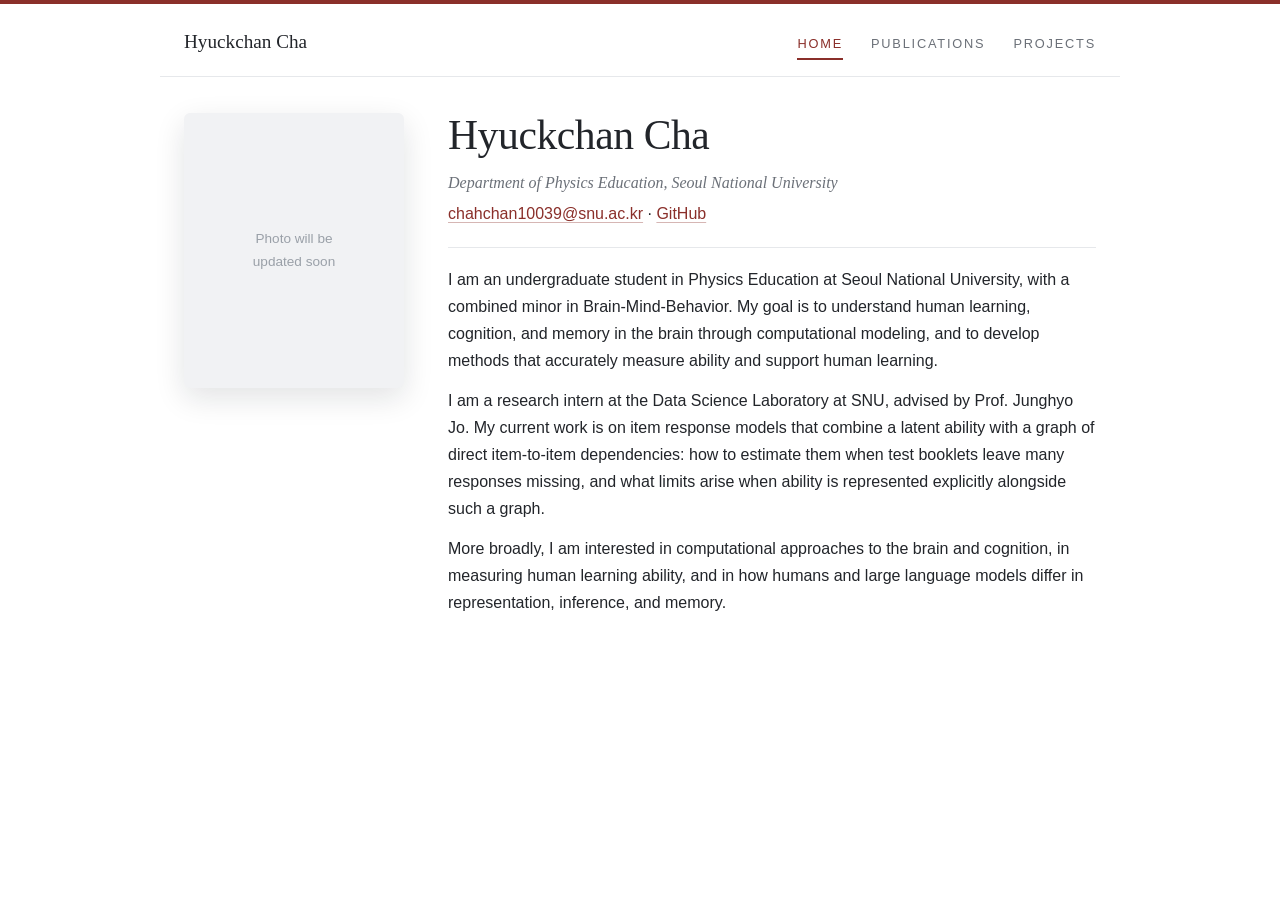
<file: index.html>
<!DOCTYPE html>
<html lang="en">
<head>
  <meta charset="UTF-8">
  <meta name="viewport" content="width=device-width, initial-scale=1.0">
  <title>Hyuckchan Cha</title>
  <link rel="stylesheet" href="style.css?v=4">
</head>
<body>
  <nav class="site-nav">
    <a class="site-name" href="index.html">Hyuckchan Cha</a>
    <div class="menu">
      <a href="index.html" class="active">Home</a>
      <a href="publications.html">Publications</a>
      <a href="projects.html">Projects</a>
    </div>
  </nav>

  <main>
    <section class="profile">
      <!-- To add a photo: put photo.jpg in this folder and replace the div below with
           <img class="photo" src="photo.jpg" alt="Hyuckchan Cha"> -->
      <div class="photo photo-placeholder">Photo will be<br>updated soon</div>

      <div class="profile-text">
        <h1>Hyuckchan Cha</h1>
        <p class="affiliation">Department of Physics Education, Seoul National University</p>
        <p class="links">
          <a href="mailto:chahchan10039@snu.ac.kr">chahchan10039@snu.ac.kr</a> ·
          <a href="https://github.com/Hyuckchan-Cha">GitHub</a>
        </p>

        <div class="bio">
          <p>
            I am an undergraduate student in Physics Education at Seoul National University,
            with a combined minor in Brain-Mind-Behavior. My goal is to understand human learning,
            cognition, and memory in the brain through computational modeling, and to develop
            methods that accurately measure ability and support human learning.
          </p>
          <p>
            I am a research intern at the Data Science Laboratory at SNU, advised by
            Prof. Junghyo Jo. My current work is on item response models that combine a latent
            ability with a graph of direct item-to-item dependencies: how to estimate them when
            test booklets leave many responses missing, and what limits arise when ability is
            represented explicitly alongside such a graph.
          </p>
          <p>
            More broadly, I am interested in computational approaches to the brain and cognition,
            in measuring human learning ability, and in how humans and large language models
            differ in representation, inference, and memory.
          </p>
        </div>
      </div>
    </section>
  </main>
</body>
</html>
</file>
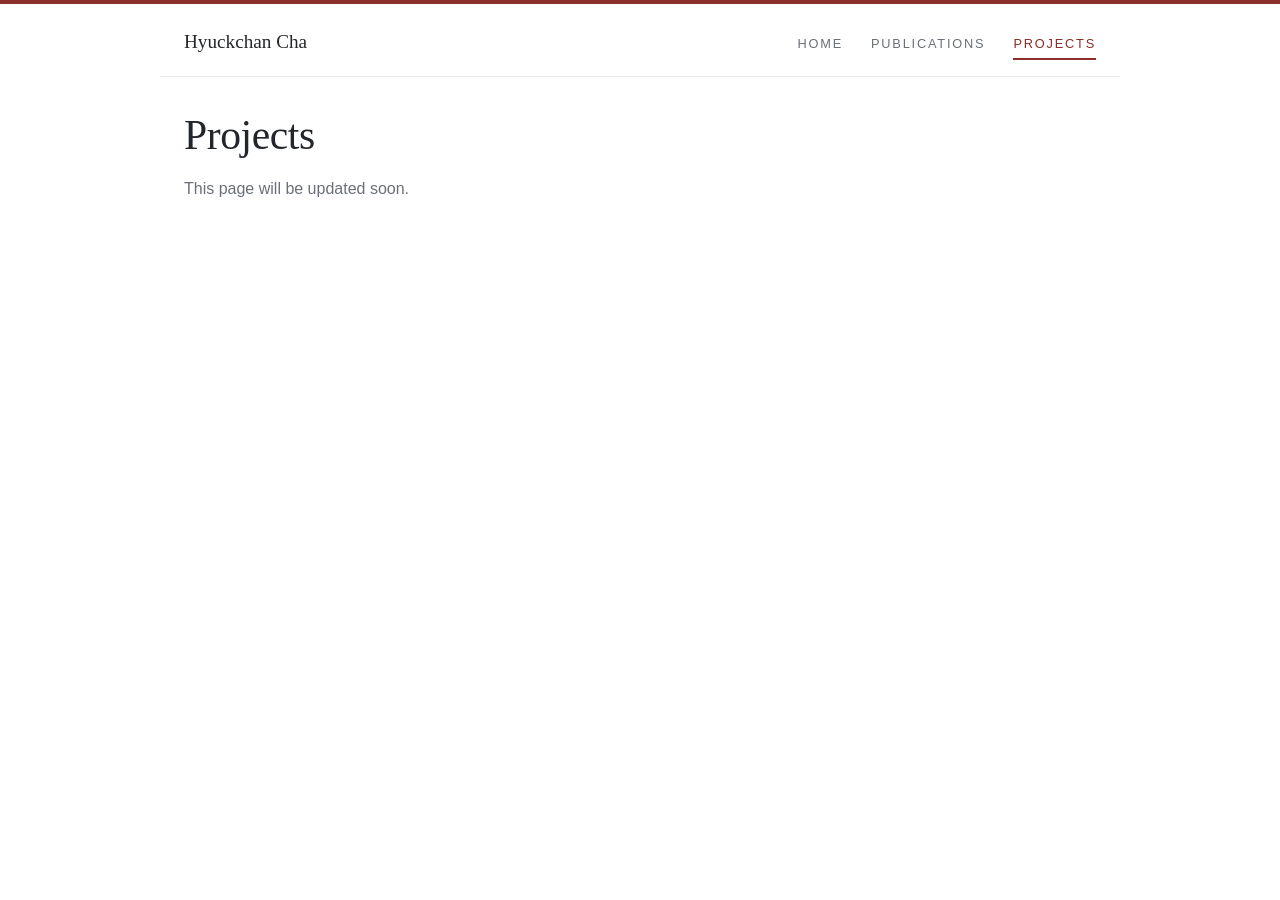
<file: projects.html>
<!DOCTYPE html>
<html lang="en">
<head>
  <meta charset="UTF-8">
  <meta name="viewport" content="width=device-width, initial-scale=1.0">
  <title>Projects · Hyuckchan Cha</title>
  <link rel="stylesheet" href="style.css?v=4">
</head>
<body>
  <nav class="site-nav">
    <a class="site-name" href="index.html">Hyuckchan Cha</a>
    <div class="menu">
      <a href="index.html">Home</a>
      <a href="publications.html">Publications</a>
      <a href="projects.html" class="active">Projects</a>
    </div>
  </nav>

  <main>
    <h1>Projects</h1>
    <p class="placeholder">This page will be updated soon.</p>
  </main>
</body>
</html>
</file>
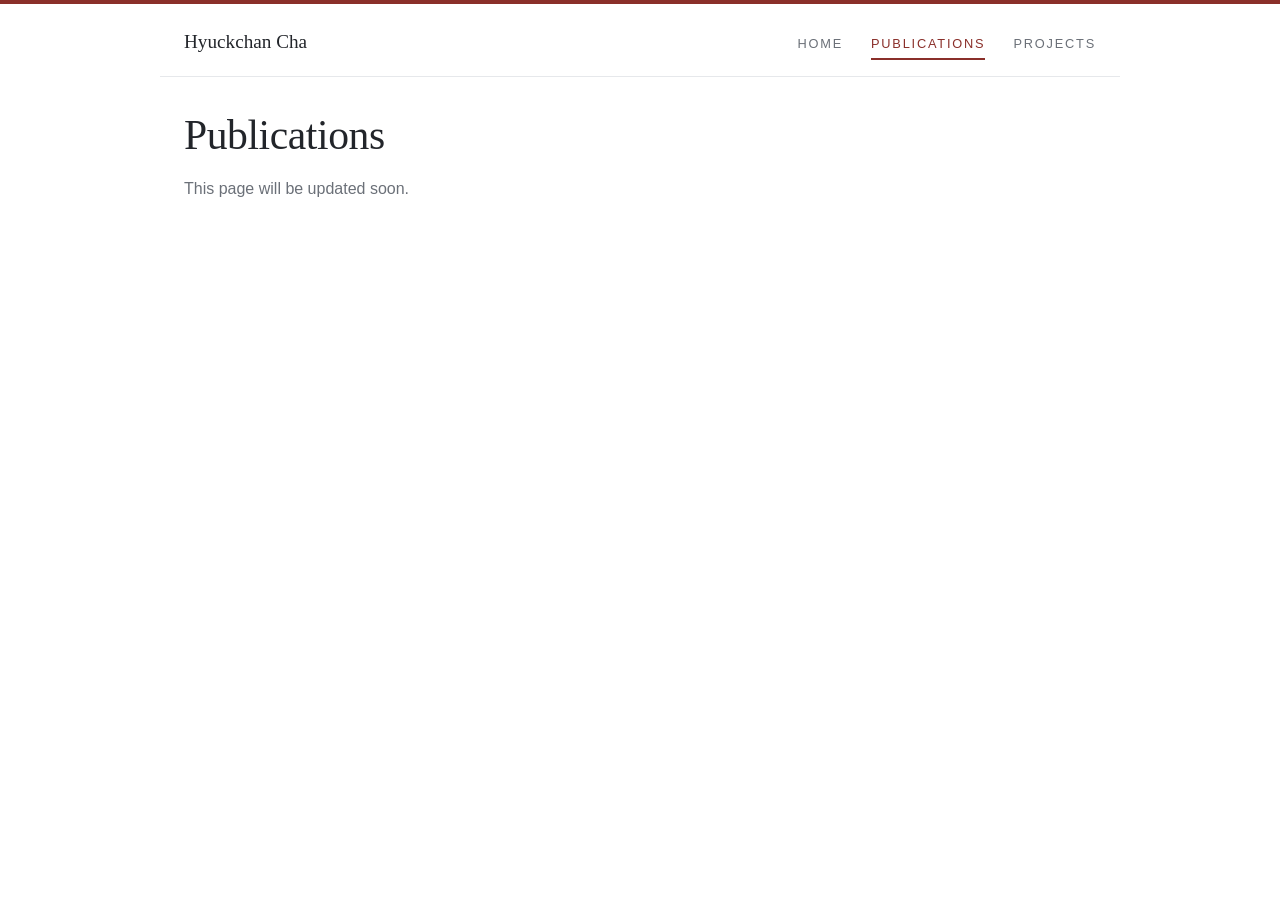
<file: publications.html>
<!DOCTYPE html>
<html lang="en">
<head>
  <meta charset="UTF-8">
  <meta name="viewport" content="width=device-width, initial-scale=1.0">
  <title>Publications · Hyuckchan Cha</title>
  <link rel="stylesheet" href="style.css?v=4">
</head>
<body>
  <nav class="site-nav">
    <a class="site-name" href="index.html">Hyuckchan Cha</a>
    <div class="menu">
      <a href="index.html">Home</a>
      <a href="publications.html" class="active">Publications</a>
      <a href="projects.html">Projects</a>
    </div>
  </nav>

  <main>
    <h1>Publications</h1>
    <p class="placeholder">This page will be updated soon.</p>
  </main>
</body>
</html>
</file>
<file: style.css>
/* Colors: light by default, dark when the visitor's device uses dark mode */
:root {
  --bg: #ffffff;
  --text: #22252a;
  --muted: #6b7078;
  --accent: #8a2f2a;
  --border: #e6e8eb;
  --placeholder-bg: #f1f2f4;
  --placeholder-text: #9aa0a8;
  --shadow: 0 10px 30px rgba(20, 24, 32, 0.12);
}

@media (prefers-color-scheme: dark) {
  :root {
    --bg: #131417;
    --text: #e7e8ea;
    --muted: #9ca1a9;
    --accent: #e08a80;
    --border: #2a2c31;
    --placeholder-bg: #1e2024;
    --placeholder-text: #6f747c;
    --shadow: 0 10px 30px rgba(0, 0, 0, 0.45);
  }
}

body {
  margin: 0;
  background: var(--bg);
  color: var(--text);
  font-family: -apple-system, "Segoe UI", "Apple SD Gothic Neo", "Malgun Gothic", sans-serif;
  font-size: 16px;
  line-height: 1.7;
  border-top: 4px solid var(--accent);
}

a {
  color: var(--accent);
  text-decoration: underline;
  text-decoration-color: color-mix(in srgb, var(--accent) 35%, transparent);
  text-underline-offset: 3px;
}

a:hover {
  text-decoration-color: var(--accent);
}

/* Top menu */
.site-nav {
  max-width: 960px;
  margin: 0 auto;
  padding: 22px 24px 16px;
  box-sizing: border-box;
  display: flex;
  flex-wrap: wrap;
  align-items: baseline;
  justify-content: space-between;
  gap: 8px 24px;
  border-bottom: 1px solid var(--border);
}

.site-name {
  font-family: Georgia, "Times New Roman", "Nanum Myeongjo", serif;
  font-size: 1.2em;
  color: var(--text);
  text-decoration: none;
}

.menu {
  display: flex;
  gap: 28px;
}

.menu a {
  color: var(--muted);
  text-decoration: none;
  font-size: 0.8em;
  letter-spacing: 0.14em;
  text-transform: uppercase;
}

.menu a:hover {
  color: var(--text);
}

.menu a.active {
  color: var(--accent);
  border-bottom: 2px solid var(--accent);
  padding-bottom: 3px;
}

main {
  max-width: 960px;
  margin: 0 auto;
  padding: 36px 24px 48px;
  box-sizing: border-box;
}

h1 {
  margin: 0;
  font-family: Georgia, "Times New Roman", "Nanum Myeongjo", serif;
  font-weight: 400;
  font-size: 2.6em;
  line-height: 1.1;
  letter-spacing: -0.01em;
}

.affiliation {
  margin: 10px 0 0;
  color: var(--muted);
  font-family: Georgia, "Times New Roman", serif;
  font-style: italic;
}

.links {
  margin: 4px 0 0;
}

/* Home: photo on the left, name and bio on the right; stacked on narrow screens */
.profile {
  display: flex;
  align-items: flex-start;
  gap: 44px;
}

.profile-text {
  flex: 1;
  min-width: 0;
}

.bio {
  margin-top: 20px;
  padding-top: 18px;
  border-top: 1px solid var(--border);
}

.bio p {
  margin: 0 0 12px;
}

.photo {
  width: 220px;
  height: 275px;
  border-radius: 6px;
  object-fit: cover;
  flex-shrink: 0;
  box-shadow: var(--shadow);
}

.photo-placeholder {
  display: flex;
  align-items: center;
  justify-content: center;
  text-align: center;
  background: var(--placeholder-bg);
  color: var(--placeholder-text);
  font-size: 0.85em;
}

@media (max-width: 720px) {
  .profile {
    flex-direction: column;
    gap: 24px;
  }

  .photo {
    width: 160px;
    height: 200px;
  }

  h1 {
    font-size: 2.2em;
  }
}

.placeholder {
  color: var(--muted);
}
</file>
